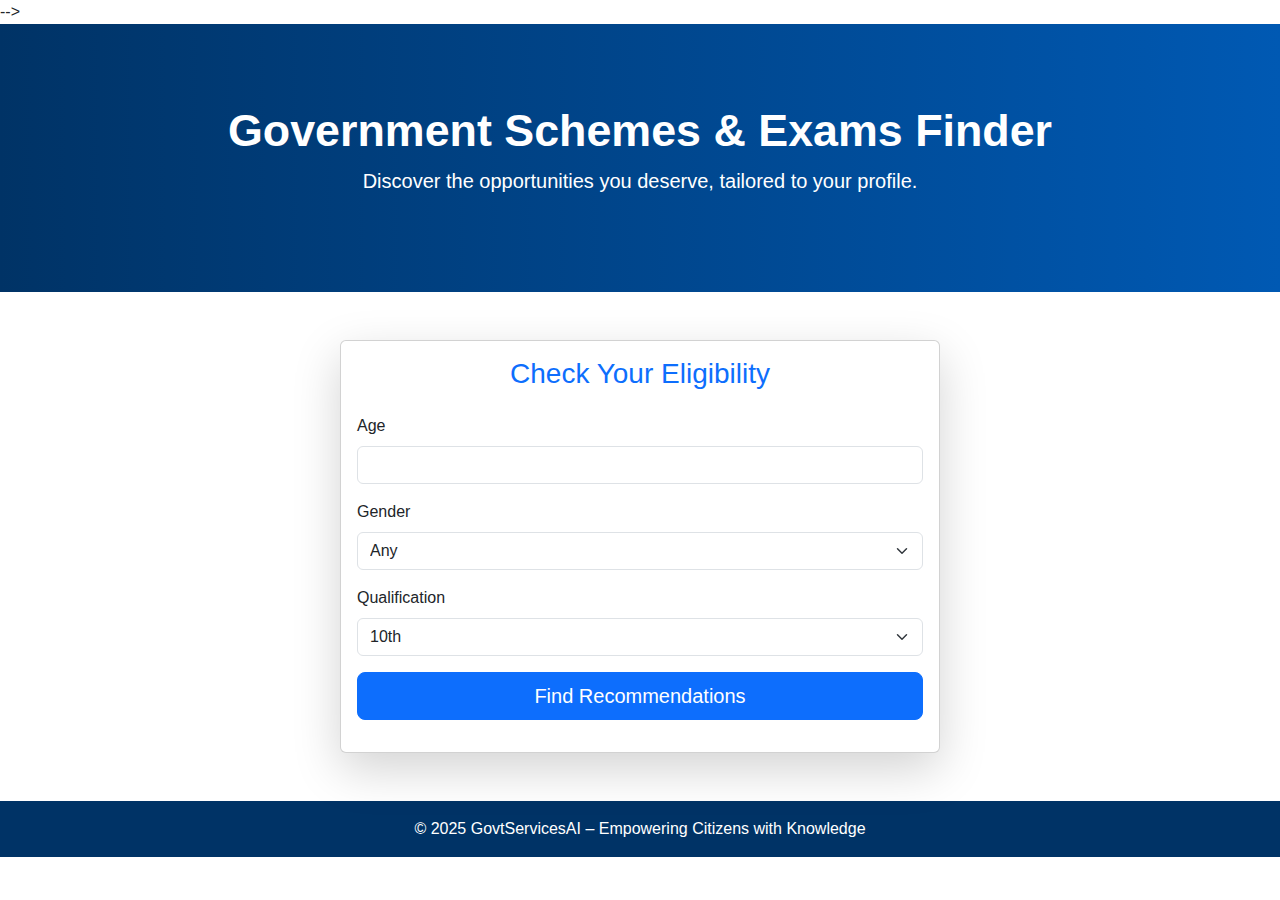
<file: templates/index.html>
<!-- <!DOCTYPE html>
<html lang="en">
<head>
  <meta charset="UTF-8" />
  <meta name="viewport" content="width=device-width, initial-scale=1.0"/>
  <title>mini project Portal</title>
  <link href="https://cdn.jsdelivr.net/npm/bootstrap@5.3.0/dist/css/bootstrap.min.css" rel="stylesheet"/>
  <style>
    body {
      background-color: #f8f9fa;
      font-family: 'Segoe UI', sans-serif;
    }
    .hero {
      background: linear-gradient(to right, #003366, #00509e);
      color: white;
      padding: 5rem 1rem;
      text-align: center;
    }
    .hero h1 {
      font-size: 3rem;
      font-weight: 700;
    }
    .card-option {
      transition: transform 0.3s ease;
    }
    .card-option:hover {
      transform: scale(1.05);
    }
    footer {
      margin-top: 3rem;
      padding: 1rem;
      background-color: #003366;
      color: white;
      text-align: center;
    }
  </style>
</head>
<body>

  <div class="hero">
    <h1>An one stop website to utalize government money properly </h1>
    <p class="lead">Helping everyone discover schemes and opportunities they deserve. 
        No matter what you are government has an scheme for you and i will help you find it </p>
  </div>

  <div class="container my-5">
    <div class="row justify-content-center">
      <div class="col-md-8">
        <div class="card shadow card-option">
          <div class="card-body">
            <h4 class="card-title text-center mb-4">Enter Your Details</h4>
            <form action="/recommend" method="POST">
              <div class="mb-3">
                <label for="age" class="form-label">Age</label>
                <input type="number" class="form-control" id="age" name="age" required>
              </div>
              <div class="mb-3">
                <label for="gender" class="form-label">Gender</label>
                <select class="form-select" id="gender" name="gender" required>
                  <option value="">Select gender</option>
                  <option value="male">Male</option>
                  <option value="female">Female</option>
                </select>
              </div>
              <div class="mb-3">
                <label for="qualification" class="form-label">Qualification</label>
                <select class="form-select" id="qualification" name="qualification" required>
                  <option value="">Select qualification</option>
                  <option value="12th">12th</option>
                  <option value="graduate">Graduate</option>
                  <!-- Add more if needed -->
                <!-- </select>
              </div>
              <div class="text-center">
                <button type="submit" class="btn btn-primary">Find Schemes & Exams</button>
              </div>
            </form>
          </div>
        </div>
      </div>
    </div>
  </div>

  <footer>
    <small>© 2025 GovtServicesAI. Built for citizens, by students.</small>
  </footer>

</body>
</html> --> -->
<!DOCTYPE html>
<html lang="en">
<head>
  <meta charset="UTF-8">
  <title>Government Services Portal</title>
  <link href="https://cdn.jsdelivr.net/npm/bootstrap@5.3.0/dist/css/bootstrap.min.css" rel="stylesheet">
  <link href="/static/style.css" rel="stylesheet">
</head>
<body>
  <!-- Hero Section -->
  <section class="hero text-white text-center d-flex align-items-center">
    <div class="container">
      <h1 class="display-4 fw-bold">Government Schemes & Exams Finder</h1>
      <p class="lead">Discover the opportunities you deserve, tailored to your profile.</p>
    </div>
  </section>

  <!-- Form Section -->
  <div class="container py-5">
    <div class="card shadow-lg mx-auto" style="max-width: 600px;">
      <div class="card-body">
        <h3 class="text-center text-primary mb-4">Check Your Eligibility</h3>
        <form action="/recommend" method="POST">
          <div class="mb-3">
            <label for="age" class="form-label">Age</label>
            <input type="number" class="form-control" name="age" required>
          </div>

          <div class="mb-3">
            <label class="form-label">Gender</label>
            <select class="form-select" name="gender" required>
              <option value="any">Any</option>
              <option value="male">Male</option>
              <option value="female">Female</option>
            </select>
          </div>

          <div class="mb-3">
            <label class="form-label">Qualification</label>
            <select class="form-select" name="qualification" required>
              <option value="10th">10th</option>
              <option value="12th">12th</option>
              <option value="graduate">Graduate</option>
              <option value="postgraduate">Postgraduate</option>
            </select>
          </div>

          <div class="d-grid">
            <button type="submit" class="btn btn-primary btn-lg">Find Recommendations</button>
          </div>
        </form>
      </div>
    </div>
  </div>

  <footer class="footer text-center text-white py-3">
    © 2025 GovtServicesAI – Empowering Citizens with Knowledge
  </footer>
</body>
</html>
</file>
<file: static/style.css>
body {
  font-family: 'Segoe UI', Tahoma, Geneva, Verdana, sans-serif;
}

.hero {
  background: linear-gradient(to right, #003366, #0059b3);
  padding: 80px 20px;
}

.hero h1 {
  font-size: 2.8rem;
}

.footer {
  background: #003366;
}
</file>
